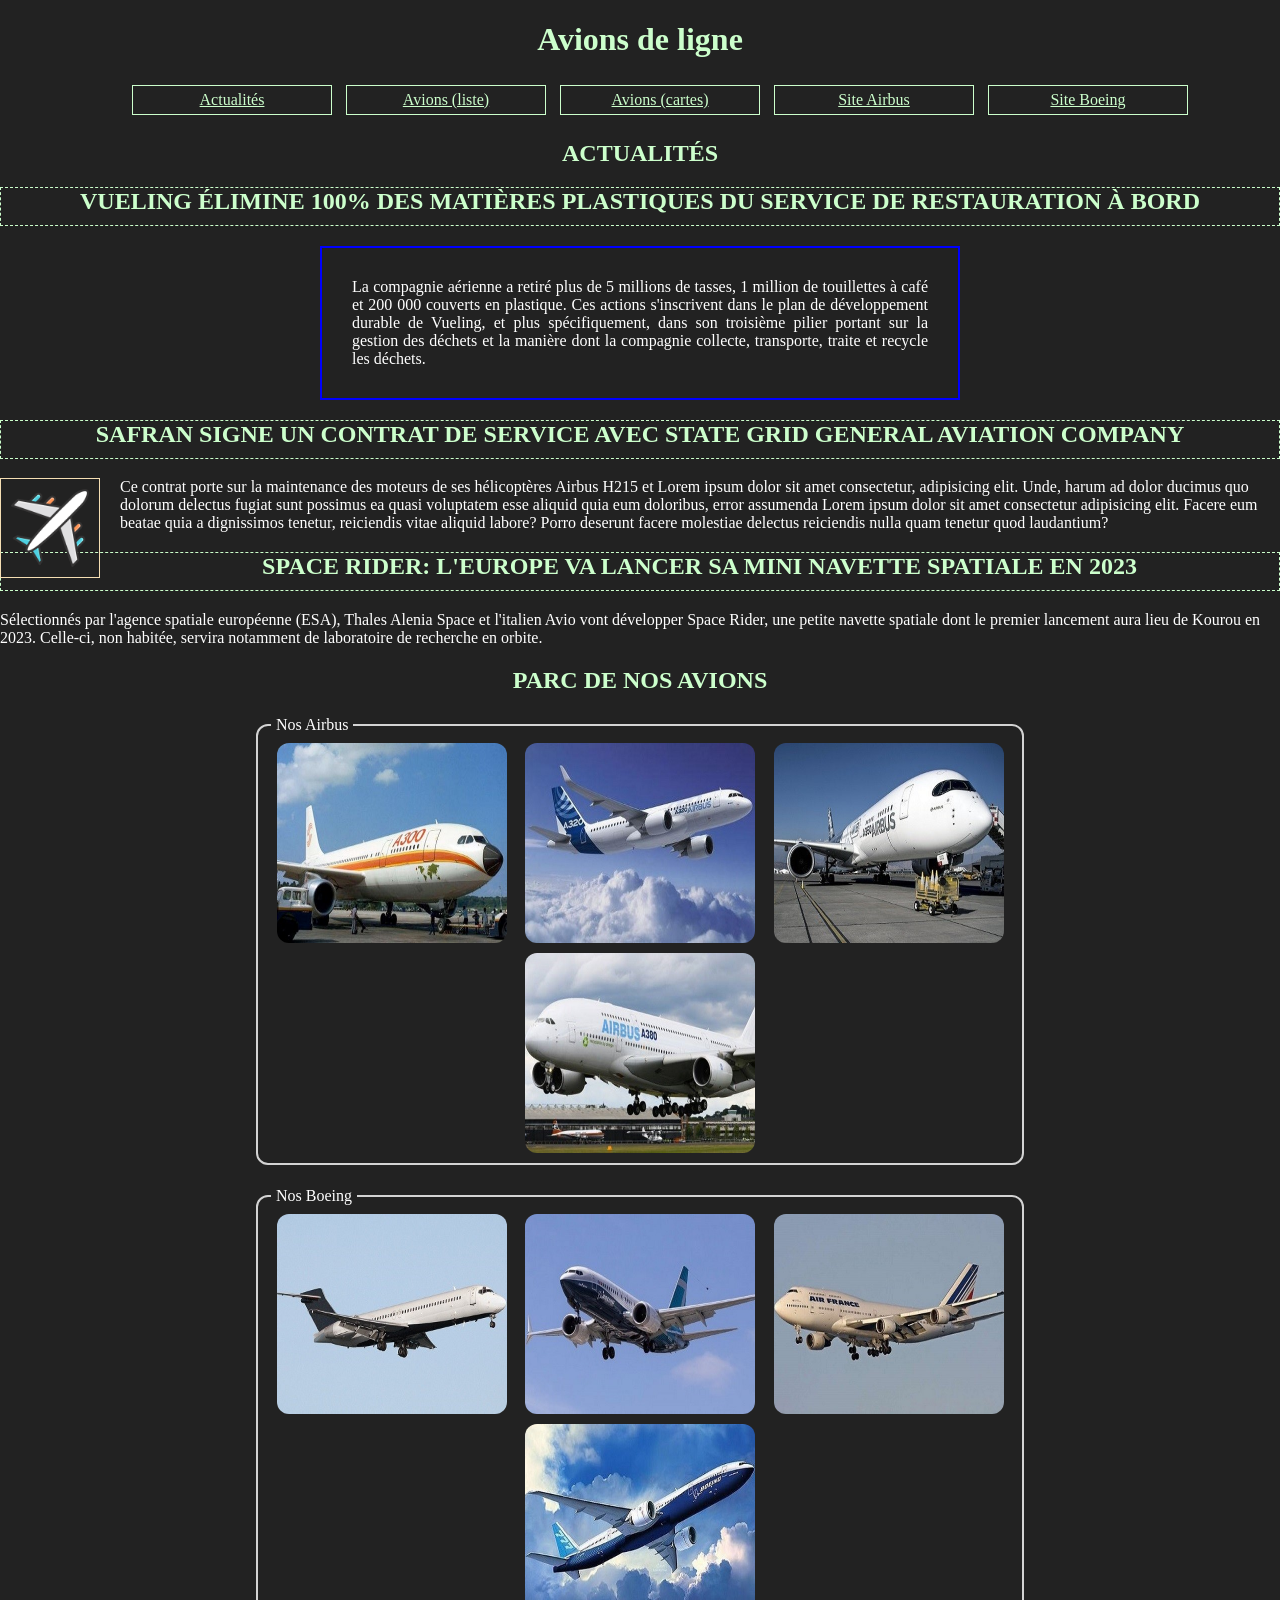
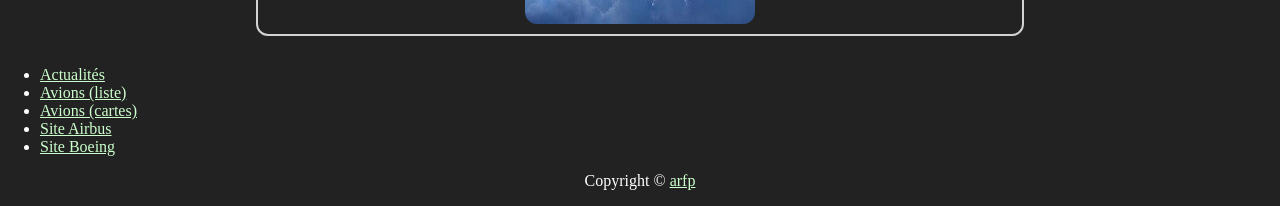
<file: 03-frontend/02-exos-intro/01-avions/index.html>
<!DOCTYPE html>
<html lang="fr">
  <head>
    <meta charset="UTF-8">
    <meta name="viewport" content="width=device-width, initial-scale=1.0">
    <title>aerodrome de Courcelle le montbéliard</title>
    <meta name="theme-color" content="#000044">
    <meta
      name="description"
      content="Présentation des avions de l aérodrome de Montbéliard">
    <link rel="icon" type="image/png" href="assets/img/avion.png">
    <link rel="stylesheet"  href="assets/css/main.css">
    <style>
      /* body { background-color: wheat ;}  */
    </style>     
  </head>
  <body>

    <header>
      <h1 class="text-center" id="titlepage" >Avions de ligne</h1>

      <nav class="text-center">
        <ul id="menu" >
          <li><a href="#">Actualités</a></li>
          <li><a href="#">Avions (liste)</a></li>
          <li><a href="#">Avions (cartes)</a></li>
          <li><a href="https://airbus.com" target="_blank"> Site Airbus</a></li>
          <li><a href="http://boeing.fr" target="_blank"> Site Boeing </a></li>
        </ul>
      </nav>
    </header>

    <main>
      <section>
        <h2 class="text-center">Actualités</h2>
        <article class="journal">
          <h2>
            Vueling élimine 100% des matières plastiques du service de
            restauration à bord
          </h2>
          <p class="le-style-de-franck">
            La compagnie aérienne a retiré plus de 5 millions de tasses, 1
            million de touillettes à café et 200 000 couverts en plastique. Ces
            actions s'inscrivent dans le plan de développement durable de
            Vueling, et plus spécifiquement, dans son troisième pilier portant
            sur la gestion des déchets et la manière dont la compagnie collecte,
            transporte, traite et recycle les déchets.
          </p>
        </article>
        <article  class="journal" >
          <h2>
            Safran signe un contrat de service avec State Grid General Aviation
            Company  
          </h2>
          <img src="assets/img/avion.png" alt="avions aerodrome" id="logo" align="left" />
          <p>
            Ce contrat porte sur la maintenance des moteurs de ses hélicoptères
            Airbus H215 et Lorem ipsum dolor sit amet consectetur, adipisicing elit. Unde, harum ad dolor ducimus quo dolorum delectus fugiat sunt possimus ea quasi voluptatem esse aliquid quia eum doloribus, error assumenda  Lorem ipsum dolor sit amet consectetur adipisicing elit. Facere eum beatae quia a dignissimos tenetur, reiciendis vitae aliquid labore? Porro deserunt facere molestiae delectus reiciendis nulla quam tenetur quod laudantium?
          </p>
        </article>
        <article class="journal">
          <h2>
            Space Rider: l'Europe va lancer sa mini navette spatiale en 2023
          </h2>
          <p>
            Sélectionnés par l'agence spatiale européenne (ESA), Thales Alenia
            Space et l'italien Avio vont développer Space Rider, une petite
            navette spatiale dont le premier lancement aura lieu de Kourou en
            2023. Celle-ci, non habitée, servira notamment de laboratoire de
            recherche en orbite.
          </p>
        </article>
      </section>
      <section id="galerie">
       
        <h2>Parc de nos avions</h2>

        <article class="gallerie">
          <h3><span>Nos Airbus</span></h3>
          <img src="assets/img/airbus-a300.jpg" alt="Airbus modèle A300">
          <img src="assets/img/airbus-a320.jpg" alt="Airbus modèle A320" >
          <img src="assets/img/airbus-a350.jpg" alt="Airbus modèle A350">
          <img src="assets/img/airbus-a380.jpg" alt="Airbus modèle A380">
          
        </article> 
          
        <article class="gallerie"> 
          <h3><span>Nos Boeing</span></h3>
          <img src="assets/img/boeing-717.jpg" alt="Boeing modèle 717">
          <img src="assets/img/boeing-737.jpg" alt="Boeing modèle 737">
          <img src="assets/img/boeing-747.jpg" alt="Boeing modèle 747">
          <img src="assets/img/boeing-777.jpg" alt="Boeing modèle 777">
        </article>
    
      </section>
    </main>
    <footer> 
       <ul >
          <li><a href="#">Actualités</a></li>
          <li><a href="#">Avions (liste)</a></li>
          <li><a href="#">Avions (cartes)</a></li>
          <li><a href="https://airbus.com" target="_blank"> Site Airbus</a></li>
          <li><a href="http://boeing.fr" target="_blank"> Site Boeing </a></li>
        </ul>
      
      <p class="text-center"> Copyright © <a href="https://crm68.fr" target="_blank"> arfp</a> </p>
    </footer>
  </body>
</html>
</file>
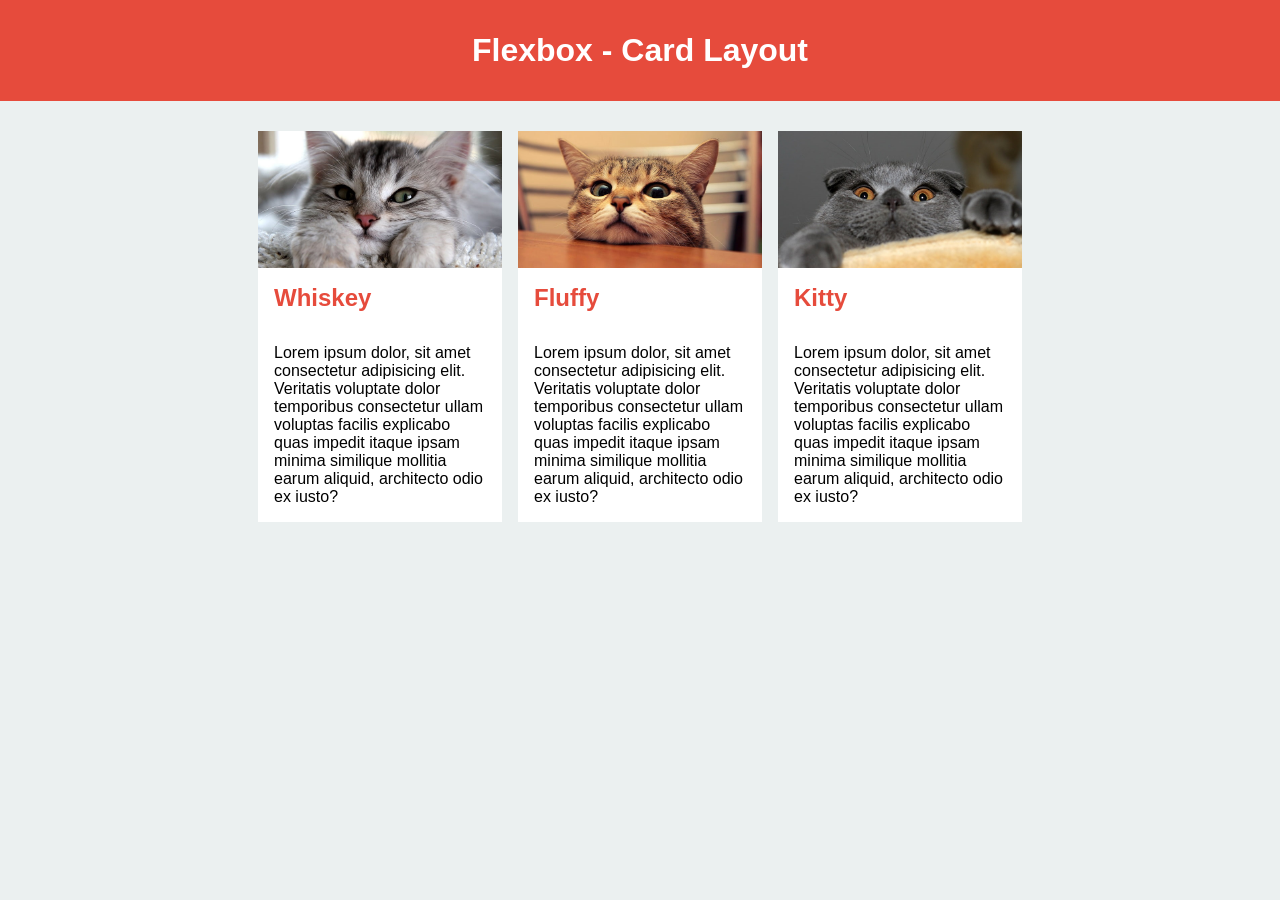
<file: 03-frontend/02-exos-intro/02-chatons/index.html>
<!DOCTYPE html>
<html lang="fr">
<head>
    <meta charset="UTF-8">
    <meta name="viewport" content="width=device-width, initial-scale=1.0">
    <title>Les chatons</title>
    <link rel="stylesheet" href="chatons.css">
</head>
<body>
    <header>
        <h1>Flexbox - Card Layout</h1>
    </header>
    <main>
        <article class="card">
                <h2>Whiskey</h2>
                <img src="img/cat1.jpg" alt="Photo de Whiskey">
                <p>Lorem ipsum dolor, sit amet consectetur adipisicing elit. Veritatis voluptate dolor temporibus consectetur ullam voluptas facilis explicabo quas impedit itaque ipsam minima similique mollitia earum aliquid, architecto odio ex iusto?</p>
        </article>
        
        <article class="card">
                <h2>Fluffy</h2>
                <img src="img/cat2.jpg" alt="Photo de Fluffy">
                <p>Lorem ipsum dolor, sit amet consectetur adipisicing elit. Veritatis voluptate dolor temporibus consectetur ullam voluptas facilis explicabo quas impedit itaque ipsam minima similique mollitia earum aliquid, architecto odio ex iusto?</p>
        </article>
        
        <article class="card">
                <h2>Kitty</h2>
                <img src="img/cat3.jpg" alt="Photo de Kitty">
                <p>Lorem ipsum dolor, sit amet consectetur adipisicing elit. Veritatis voluptate dolor temporibus consectetur ullam voluptas facilis explicabo quas impedit itaque ipsam minima similique mollitia earum aliquid, architecto odio ex iusto?</p>
        </article>
    </main>
    
</body>
</html>
</file>
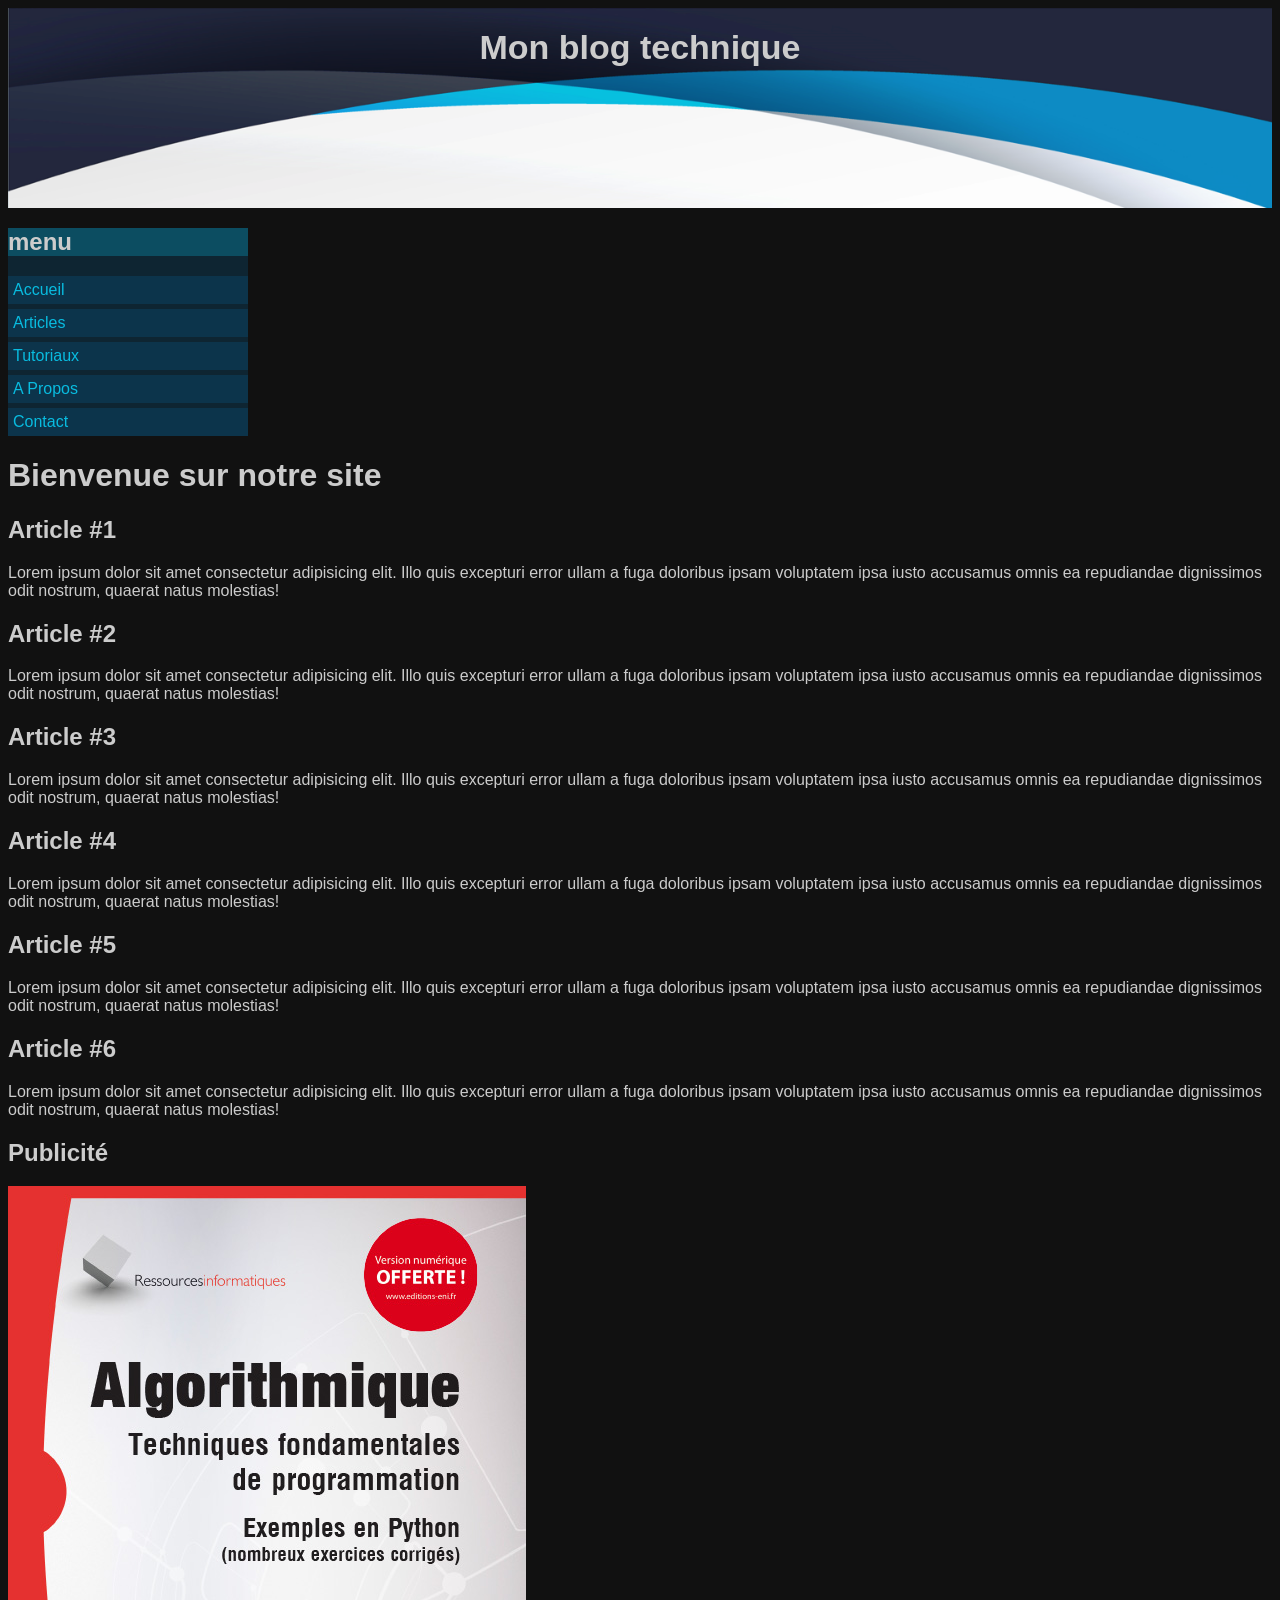
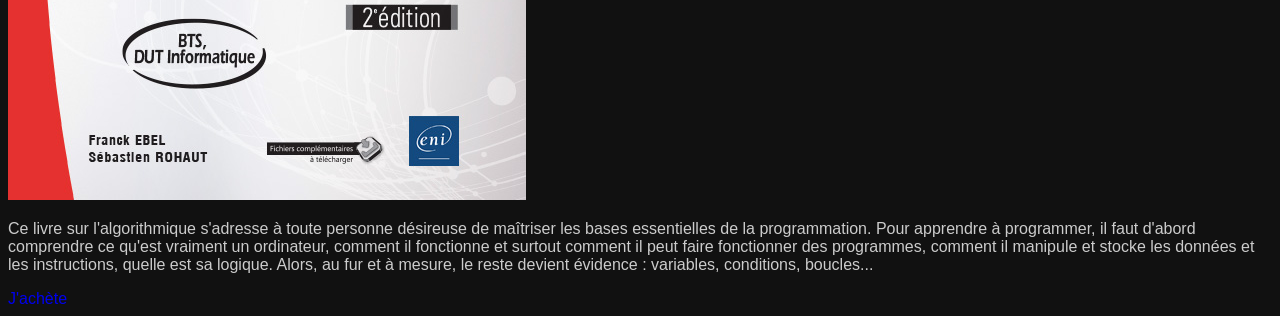
<file: 03-frontend/02-exos-intro/05-basic-template/index.html>
<!DOCTYPE html>
<html lang="fr-FR">
<head>
    <meta charset="UTF-8">
    <meta name="viewport" content="width=device-width, initial-scale=1.0">
    <title>Mon blog Technique</title>
    <meta name="description" content="Mon super site moderne fait avec CSS">
    <link rel="stylesheet" href="css/style.css">
</head>
<body>
    <header class="header">
        <div class="header__div">Mon blog technique</div>
    </header>
    <nav class="nav">
        <h2 class="nav__title">menu</h2>
        <ul class="nav__menu">
            <li><a href="#">Accueil</a></li>
            <li><a href="#">Articles</a></li>
            <li><a href="#">Tutoriaux</a></li>
            <li><a href="#">A Propos</a></li>
            <li><a href="https://crm68.fr">Contact</a></li>
        </ul>
    </nav>
    <main>
        <h1>Bienvenue sur notre site</h1>
        <section>
            <article>
                <header class="">
                    <h2>Article #1</h2>
                </header>
                <p>Lorem ipsum dolor sit amet consectetur adipisicing elit. Illo quis excepturi error ullam a fuga doloribus ipsam voluptatem ipsa iusto accusamus omnis ea repudiandae dignissimos odit nostrum, quaerat natus molestias!</p>
            </article>
            <article>
                <h2>Article #2</h2>
                <p>Lorem ipsum dolor sit amet consectetur adipisicing elit. Illo quis excepturi error ullam a fuga doloribus ipsam voluptatem ipsa iusto accusamus omnis ea repudiandae dignissimos odit nostrum, quaerat natus molestias!</p>
            </article>
            <article>
                <h2>Article #3</h2>
                <p>Lorem ipsum dolor sit amet consectetur adipisicing elit. Illo quis excepturi error ullam a fuga doloribus ipsam voluptatem ipsa iusto accusamus omnis ea repudiandae dignissimos odit nostrum, quaerat natus molestias!</p>
            </article>
            <article>
                <h2>Article #4</h2>
                <p>Lorem ipsum dolor sit amet consectetur adipisicing elit. Illo quis excepturi error ullam a fuga doloribus ipsam voluptatem ipsa iusto accusamus omnis ea repudiandae dignissimos odit nostrum, quaerat natus molestias!</p>
            </article>
            <article>
                <h2>Article #5</h2>
                <p>Lorem ipsum dolor sit amet consectetur adipisicing elit. Illo quis excepturi error ullam a fuga doloribus ipsam voluptatem ipsa iusto accusamus omnis ea repudiandae dignissimos odit nostrum, quaerat natus molestias!</p>
            </article>
            <article>
                <h2>Article #6</h2>
                <p>Lorem ipsum dolor sit amet consectetur adipisicing elit. Illo quis excepturi error ullam a fuga doloribus ipsam voluptatem ipsa iusto accusamus omnis ea repudiandae dignissimos odit nostrum, quaerat natus molestias!</p>
            </article>
        </section>
    </main>
    <aside>
        <h2>Publicité</h2>
        <img src="./img/basic-template-aside.jpg" alt="Livre sur l'algorithmie">
        <p>Ce livre sur l'algorithmique s'adresse à toute personne désireuse de maîtriser les bases essentielles de la programmation. Pour apprendre à programmer, il faut d'abord comprendre ce qu'est vraiment un ordinateur, comment il fonctionne et surtout comment il peut faire fonctionner des programmes, comment il manipule et stocke les données et les instructions, quelle est sa logique. Alors, au fur et à mesure, le reste devient évidence : variables, conditions, boucles...</p>
        <a href="#">J'achète</a>
    </aside>
</body>
</html>
</file>
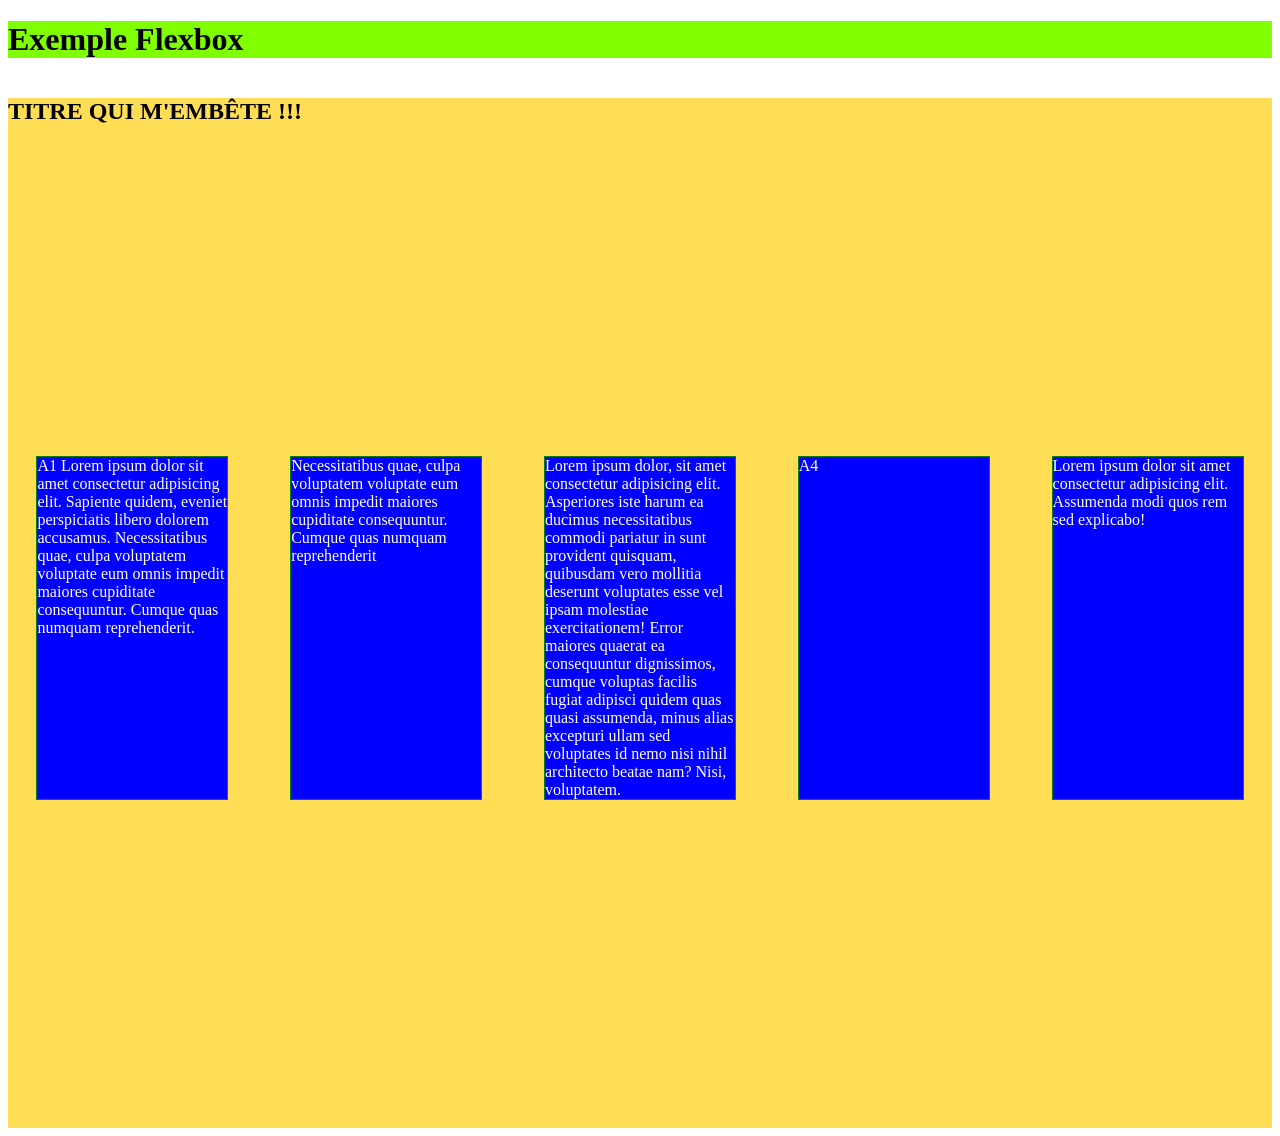
<file: 03-frontend/00-exemples/flexbox.html>
<!DOCTYPE html>
<html lang="en" dir="ltr">
<head>
    <meta charset="UTF-8">
    <meta name="viewport" content="width=device-width, initial-scale=1.0">
    <title>Document</title>
    <link rel="stylesheet" href="./flexbox.css">
</head>
<body>
    <h1>Exemple Flexbox</h1>
    <main>

        <section id="f1">
            <h2>TITRE QUI M'EMBÊTE !!!</h2>
            <article class="a1">A1 Lorem ipsum dolor sit amet consectetur adipisicing elit. Sapiente quidem, eveniet perspiciatis libero dolorem accusamus. Necessitatibus quae, culpa voluptatem voluptate eum omnis impedit maiores cupiditate consequuntur. Cumque quas numquam reprehenderit.</article>
            <article class="a2">Necessitatibus quae, culpa voluptatem voluptate eum omnis impedit maiores cupiditate consequuntur. Cumque quas numquam reprehenderit</article>
            <article>Lorem ipsum dolor, sit amet consectetur adipisicing elit. Asperiores iste harum ea ducimus necessitatibus commodi pariatur in sunt provident quisquam, quibusdam vero mollitia deserunt voluptates esse vel ipsam molestiae exercitationem!
            Error maiores quaerat ea consequuntur dignissimos, cumque voluptas facilis fugiat adipisci quidem quas quasi assumenda, minus alias excepturi ullam sed voluptates id nemo nisi nihil architecto beatae nam? Nisi, voluptatem.</article>
            <article>A4</article>
            <article>Lorem ipsum dolor sit amet consectetur adipisicing elit. Assumenda modi quos rem sed explicabo! </article>
        </section>


    </main>
</body>
</html>
</file>
<file: 03-frontend/02-exos-intro/01-avions/assets/css/main.css>
:root{
    --bgbody: #222;
    --txtcolor: #fff;
    --titlecolor:#ccffcc; 
    --linkcolor:#ccccff;
    --fonttxt: "verdana";
    --fonttitle:"tahoma";
}

* {
    box-sizing: border-box;
}

body {
    margin: 0;
    padding: 0;
    background-color: #222;
    color: var(--txtcolor);
}

/* STYLES GENERIQUES */

h1 {
    font-family: var(--fonttitle);
    text-align: center;
    color: var(--titlecolor);
}

h2{
    color: var(--titlecolor);
    font-family: var(--fonttxt);
    text-transform: uppercase;
    text-align: center;
}


a:link {
    color:var(--titlecolor);
}

a:visited {
    color: var(--titlecolor);
}

.text-center {
    text-align: center;
}

/* ENTETE ET LOGO */

#logo {
    width: 100px;
    height: auto;
    margin: 0px 20px 20px 0px ;
    border: 1px solid wheat;

}

/* MENU PRINCIPAL */

#menu li {
    display:inline-block;
    width: 200px;
    margin: 5px 5px;
    padding: 5px;
    border:1px solid var(--titlecolor);
}



/* ACTUALITES */ 

.journal h2 {
    font-family: var(--fonttitle);
    color: var(--titlecolor);
    padding-bottom: 10px;
    border:1px dashed var(--titlecolor) ;
}

.le-style-de-franck {
    text-align: justify; 
    padding :30px; 
    border:2px solid #0000ff;  
    width:50%;
    margin:auto
}

/* GALLERIES D'IMAGES */

.gallerie {
    border: 2px solid lightgray;
    border-radius: 12px;
    padding: 7px 10px 10px 10px;
    width: 60%;
    margin: 30px auto;  
    display: flex;
    justify-content: space-evenly;
    align-items: center;
    flex-wrap:wrap;
    gap: 10px;
}

.gallerie h3 {
    width: 100%;
    margin: 0;
    margin-top: -23px;
    margin-bottom: -7px;
    padding-left: 3px;
    font-weight: normal;
    font-size: 16px;
}

.gallerie h3 span {
    background-color: #222;
    padding: 0 5px;
}

.gallerie img
{
    width: 230px;
    height: 200px;
    border-radius: 12px;
}
</file>
<file: 03-frontend/02-exos-intro/02-chatons/chatons.css>
*{
    padding:0;
    margin:0;
    font-family: Arial, Helvetica, sans-serif;
}

img {
    width: 100%;
}
body {
    background-color: #EBF0F0;
}
header {
    background-color: #E64B3C;
    text-align: center;
    padding: 32px;
    color: #FFF;
}
main{
    display: flex;
    justify-content: center;
    flex-wrap: wrap;
    gap: 16px;
    margin: 30px;
}
.card{
    min-width: 200px;
    display: flex;
    flex-wrap: wrap;
    width: 20%;
    background-color: #FFF;
}
article img{
    order: -1;
}

article h2{
    color: #E64B3C;
}
h2, p{
    padding: 16px;
}
</file>
<file: 03-frontend/02-exos-intro/05-basic-template/css/style.css>
:root {
    --color-1: #111111;
    --color-2: #CCCCCC;
    --color-3: #085E8F;
    --color-4: #085E8F44;
    --color-5: #09BCE0;
    --color-6: #09BCE044;
    --header-height: 200px;
    --sidebar-width: 240px;
}

body {
  background-color: var(--color-1);
  color: var(--color-2);
  font-family:Arial, Helvetica, sans-serif;
}

a {
    text-decoration: none;
}

.header {
    height: var(--header-height);
    background-image: url('../img/basic-template-banner.png');
    background-repeat: no-repeat;
    background-size: cover;
}

.header__div {
    color: var(--color-2);
    text-align: center;
    font-weight: bold;
    font-size: 34px;
    padding-top: 20px;
}

.nav {
    width: var(--sidebar-width);
    background-color: var(--color-4);
}

.nav__title {
    background-color: var(--color-6);
}

.nav__menu {
    list-style-type: none;
    padding: 0;
    margin: 0;
}

.nav__menu a {
    text-decoration: none;
    color: var(--color-5);
    background-color: var(--color-4);
    display: block;
    padding: 5px;
    margin-bottom: 5px;
}

.nav__menu a:link { /* etat normal des liens */
   transition: all ease 1s;
}

.nav__menu a:visited { /* etat des liens déjà visité */
    color: var(--color-2);
}

.nav__menu a:hover { /* etat survol des liens */
    color: red;
    background-color: yellow;
    text-decoration: underline;
    padding-left: 10px;
}

.nav__menu a:active { /* etat des liens actifs (on a cliqué dessus) */
    color: green;
    background-color: orange;
}
</file>
<file: 03-frontend/00-exemples/flexbox.css>
h1 { 
    background-color: chartreuse;
    margin-bottom: 10px;
}

#f1 {
    position: relative;
    background-color: #FFCC00AA;
    padding: 0px;
    padding-top: 30px;
    margin-top: 40px;
    display: flex;
    flex-wrap: wrap;        /* Mise à la ligne autorisée ou pas */
    flex-direction: row;    /* Définit la direction du flux principal (main asix) */
    flex-flow: row wrap;    /* combinaison des 2 précédentes */
   /* row-gap: 40px;
    column-gap: 20px;*/
    gap: 5px;
    /*align-items: start;*/
    justify-content: space-around;
    align-items: stretch;
    align-content: center;
    height: 1000px;
}

h2 {
    margin: 0;
    position: absolute;
    left: 0;
    top: 0;
}

article {
    background-color: blue;
    border: 1px solid green;
    color: white;
    width: 190px;
}

.a1 {
    
}

.a2 {
   
}
</file>
